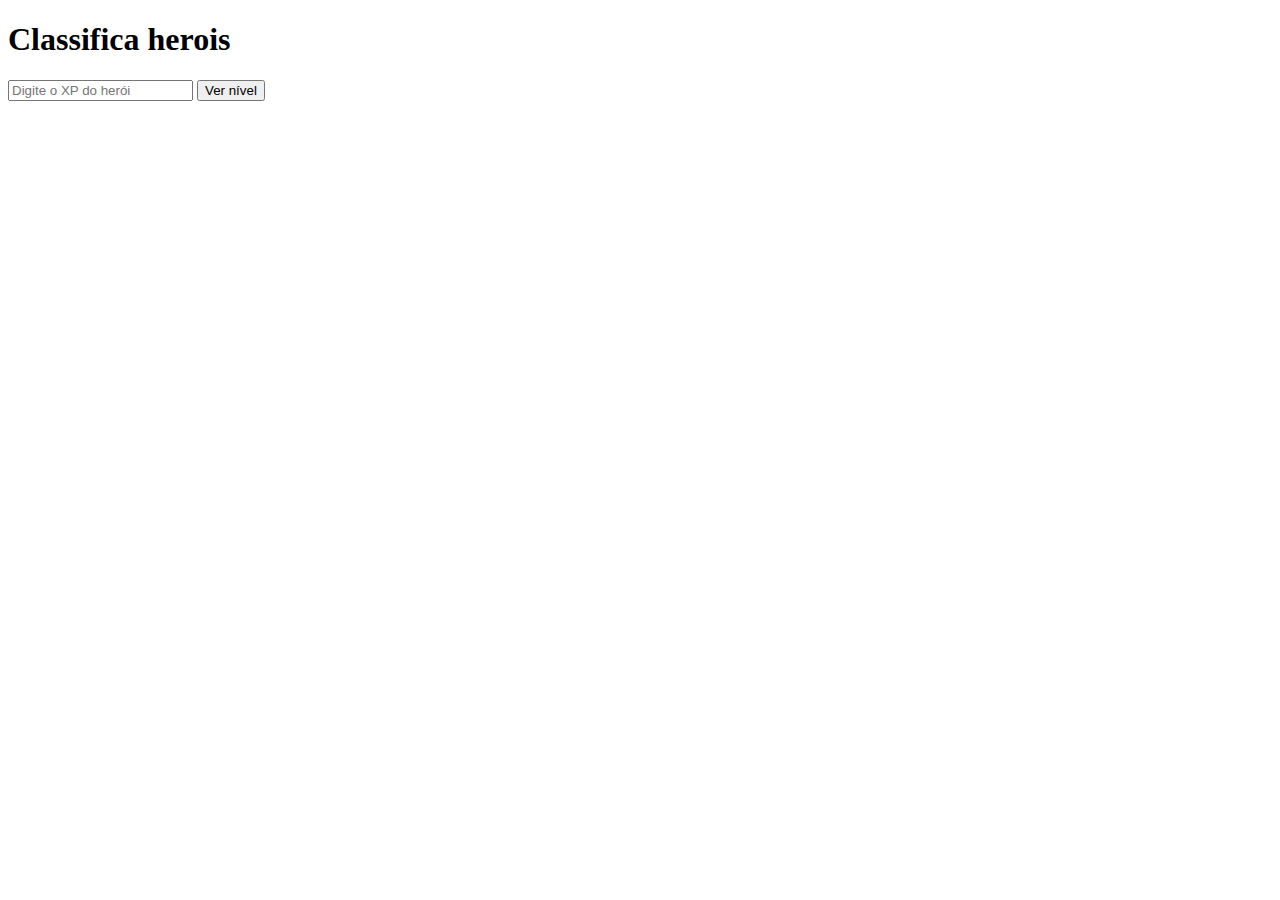
<file: index.html>
<!DOCTYPE html>
<html lang="pt-br">
<head>
    <meta charset="UTF-8">
    <meta name="viewport" content="width=device-width, initial-scale=1.0">
    <link rel="stylesheet" href="./front-end/estilo.css">
    <title>Niveis de herois</title>
</head>
<body>
    <main>
        <h1>Classifica herois</h1>
        <label for="xp"></label>
        <input type="number" id="xp" min="0" placeholder="Digite o XP do herói" pattern="[0-9]*">
        <button onclick="mostrarNivel()">Ver nível</button>
        <p id="mensagem"></p>
        <img id="gif-nivel" style="display:none;" alt="GIF do herói">
    </main>
    <script src="./back-end/index.js"></script>
</body>
</html>
</file>
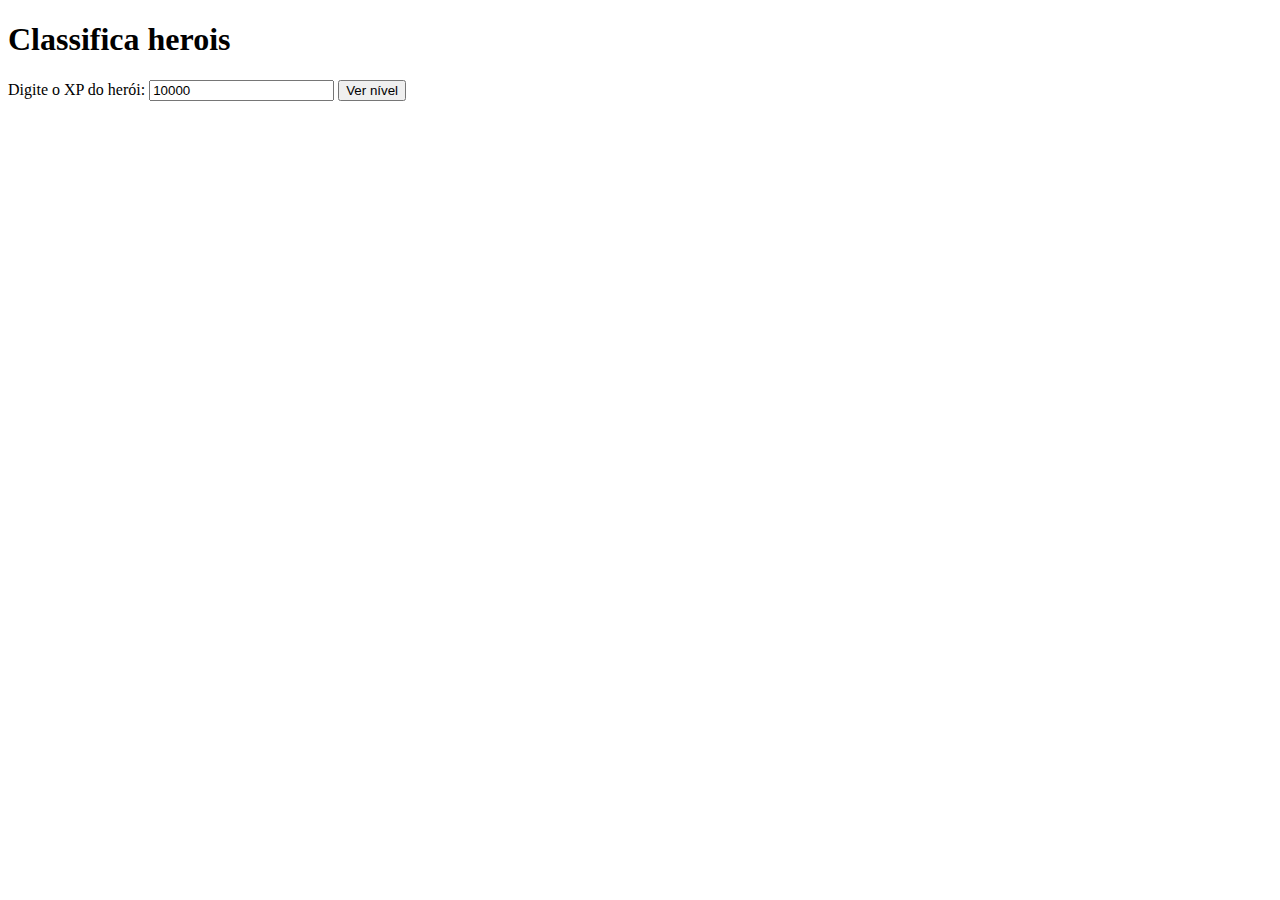
<file: front-end/index.html>
<!DOCTYPE html>
<html lang="pt-br">
<head>
    <meta charset="UTF-8">
    <meta name="viewport" content="width=device-width, initial-scale=1.0">
    <link rel="stylesheet" href="estilo.css">
    <title>Niveis de herois</title>
</head>
<body>
    <h1>Classifica herois</h1>
    <label for="xp">Digite o XP do herói:</label>
    <input type="number" id="xp" value="10000" min="0">
    <button onclick="mostrarNivel()">Ver nível</button>
    <p id="mensagem"></p>
    <script src="../back-end/index.js"></script>
</body>
</html>
</file>
<file: front-end/estilo.css>
@charset "UTF-8";
</file>
